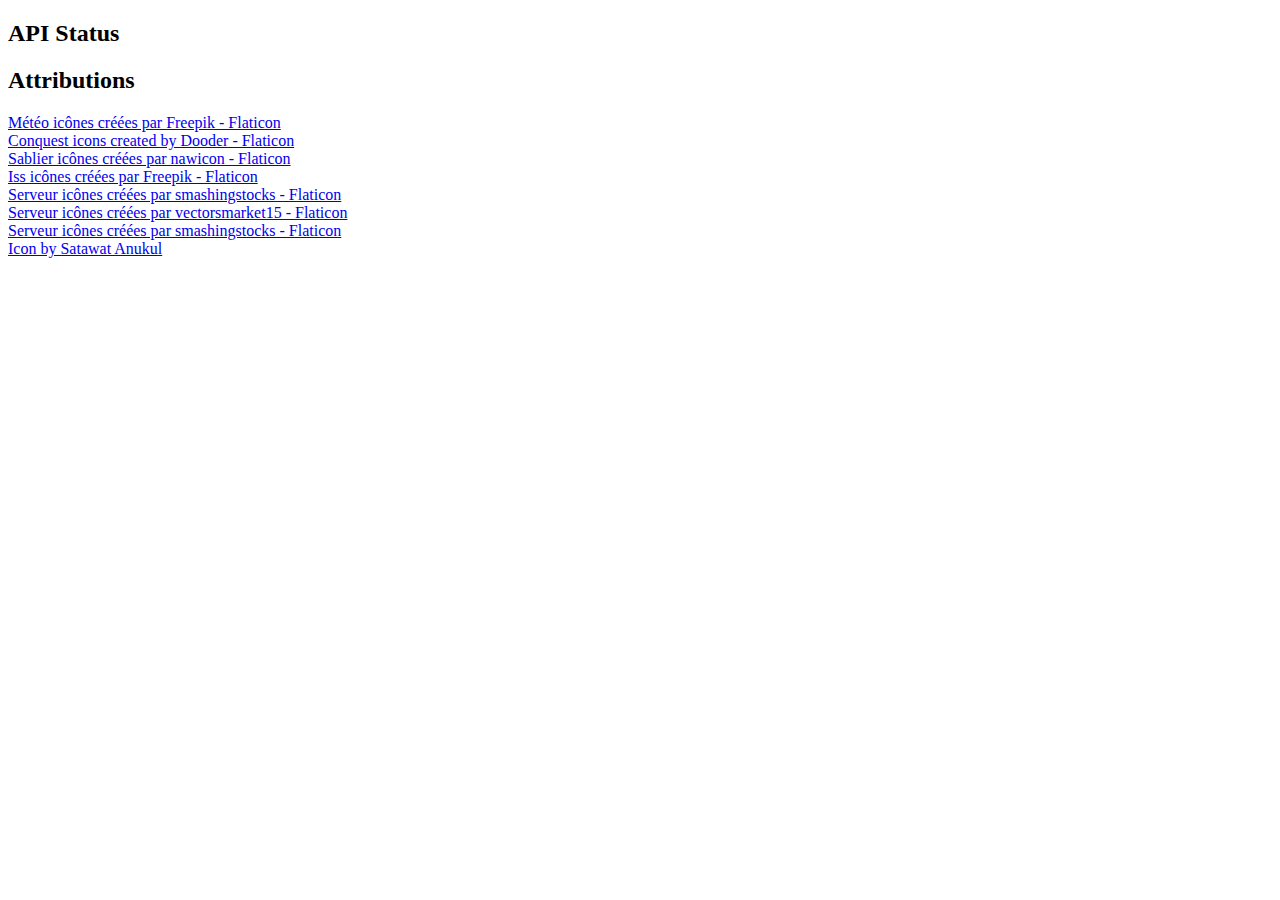
<file: views/status.html>
<!DOCTYPE html>
<!-- 
    But :    Status des services Web hébergant les APIs
    Auteur : Nicolas Schmid
    Date :   06.06.2024 / V1.2
-->
<div class="info_flex">
    <!--Status-->
    <div class="info" style="width:100%;">
        <div class="info_title">
            <h2>API Status</h2>
        </div>
        <div class="info_content_array">
            <div class="info_content" style="width:100%; flex-wrap: wrap" id="websiteList">
            </div>
        </div>
    </div>
</div>
<div class="info_flex">
    <!--Attributions-->
    <div class="info" style="width:100%;">
        <div class="info_title">
            <h2>Attributions</h2>
        </div>
        <div class="info_content_array">
            <div class="info_content" style="width:100%">
                <div class="attributions_array">
                    <div>
                        <a href="https://www.flaticon.com/fr/icones-gratuites/meteo" title="météo icônes">Météo
                            icônes créées par Freepik - Flaticon</a>
                    </div>
                    <div>
                        <a href="https://www.flaticon.com/free-icons/conquest" title="conquest icons">Conquest icons
                            created by Dooder - Flaticon</a>
                    </div>
                    <div>
                        <a href="https://www.flaticon.com/fr/icones-gratuites/sablier" title="sablier icônes">Sablier
                            icônes créées par nawicon - Flaticon</a>
                    </div>
                    <div>
                        <a href="https://www.flaticon.com/fr/icones-gratuites/iss" title="iss icônes">Iss icônes créées
                            par Freepik - Flaticon</a>
                    </div>
                    <div><a href="https://www.flaticon.com/fr/icones-gratuites/serveur" title="serveur icônes">Serveur
                            icônes créées par smashingstocks - Flaticon</a></div>
                    <div><a href="https://www.flaticon.com/fr/icones-gratuites/serveur" title="serveur icônes">Serveur
                            icônes créées par vectorsmarket15 - Flaticon</a></div>
                    <div><a href="https://www.flaticon.com/fr/icones-gratuites/serveur" title="serveur icônes">Serveur
                            icônes créées par smashingstocks - Flaticon</a></div>
                    <div><a href="https://www.freepik.com/icon/eco_13135998">Icon by Satawat Anukul</a></div>
                </div>

            </div>

        </div>
    </div>
</div>
</file>
